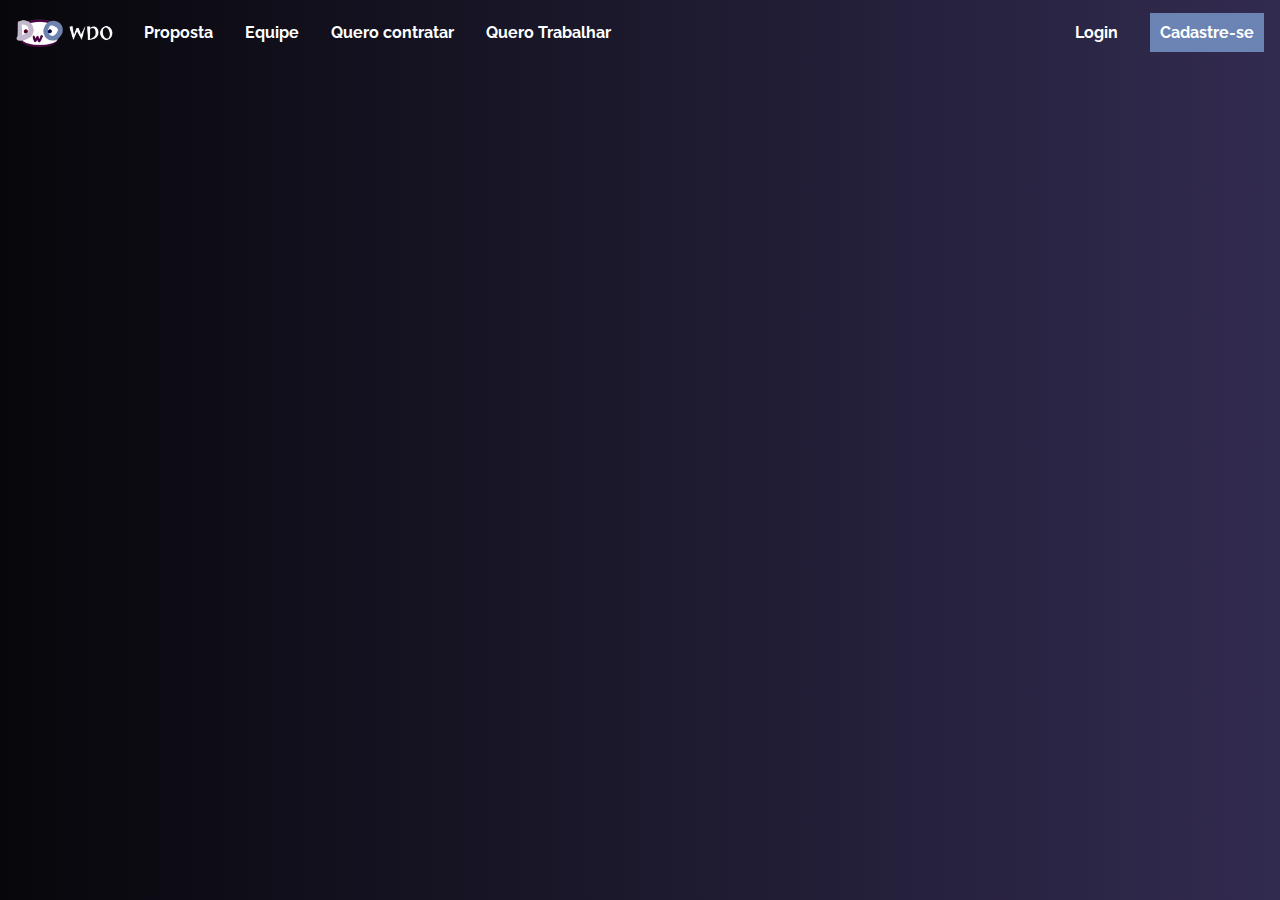
<file: front-end/index.html>
<!DOCTYPE html>
<html lang="en">
<head>
      <meta charset="UTF-8">
      <meta name="viewport" content="width=device-width, initial-scale=1.0">
      <title>Document</title>
      <link rel="stylesheet" href="css/index.css">
</head>
<body>

      <div class="navbar">
            <li><div class="img"><img src="img/index/WDO-logotext.png" alt="" width="100px"></div></li>
            <li><a href="" class="a-hover">Proposta</a></li>
            <li><a href="" class="a-hover">Equipe</a></li>
            <li><a href="" class="a-hover">Quero contratar</a></li>
            <li><a href="" class="a-hover">Quero Trabalhar</a></li>
            <li style="float:right"><a href=""><div class="cadastro">Cadastre-se</div></a></li>
            <li style="float:right"><a href="">Login</a></li>
      </div>

</body>
</html>
</file>
<file: front-end/css/index.css>
@import url('https://fonts.googleapis.com/css2?family=Raleway:ital,wght@0,100..900;1,100..900&display=swap');

   body {
    margin: 0;
    padding: 0;
    background-image: linear-gradient(90deg, #07070b, #322b50);
    color: white;
    font-family: "Raleway";
    font-weight: bold;
   }






.navbar {
    list-style-type: none;
    margin-top: 5px;
    padding: 0;
    overflow: hidden;
    height: 58px;
  }
  
  li {
    float: left;
  }
  
  li a {
    display: block;
    color: white;
    text-align: center;
    padding: 18px 16px;
    text-decoration: none;
  }

  .a-hover:hover {
    border-bottom: 10px solid #ffffd9;
  }

 li .cadastro {
    background-color: #6c84b4;
    padding: 10px;
    margin-top: -10px;
  }

  li img {
    margin: 14px;
  }
</file>
